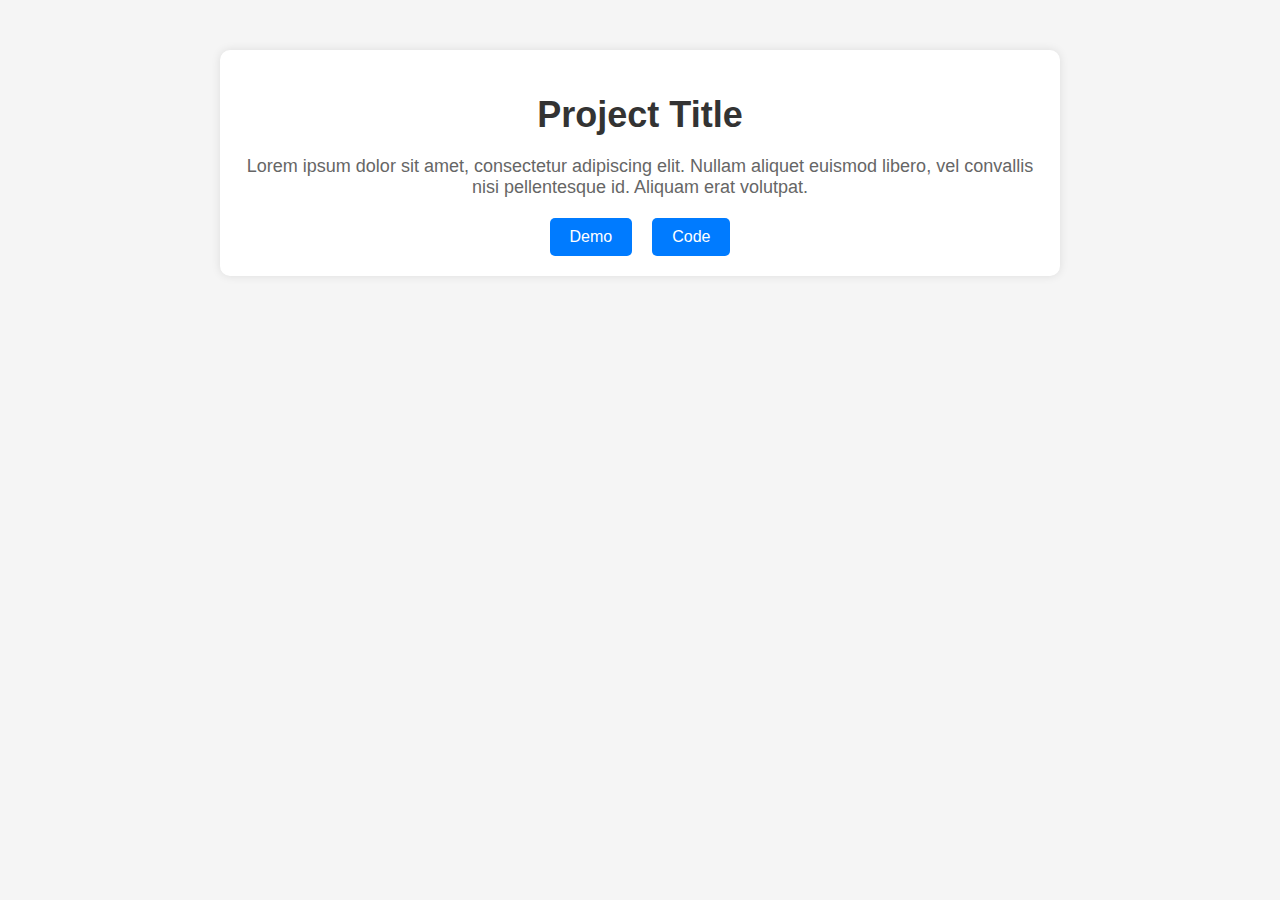
<file: files/project.html>
<!-- <!DOCTYPE html>
<html lang="en">
<head>
    <meta charset="UTF-8">
    <meta name="viewport" content="width=device-width, initial-scale=1.0">
    <title>Projects</title>
    <style>
        .center {
            text-align: center;
        }
    </style>
</head>
<body>
    <div class="center">
        <h1>Railway Announcement System using Python</h1>
        <p>Lorem ipsum dolor sit amet consectetur adipisicing elit. Veniam, totam dignissimos! Pariatur, distinctio quaerat illum, a, unde corrupti ipsa eligendi tempora nemo commodi consequuntur iure at? Libero eaque quibusdam tenetur consectetur quod ratione quidem incidunt nam placeat illum, repellat, natus sint esse voluptatum. Praesentium beatae, cumque molestias nobis exercitationem quis.</p>
    </div>
    
</body>
</html> -->


<!-- <!DOCTYPE html>
<html lang="en">
<head>
    <meta charset="UTF-8">
    <meta name="viewport" content="width=device-width, initial-scale=1.0">
    <title>Project Title</title>
    <style>
        body {
            font-family: Arial, sans-serif;
            background-color: #f5f5f5;
            margin: 0;
            padding: 0;
        }
        .container {
            max-width: 800px;
            margin: 50px auto;
            background-color: #fff;
            border-radius: 10px;
            box-shadow: 0 0 10px rgba(0, 0, 0, 0.1);
            padding: 20px;
        }
        h1 {
            font-size: 36px;
            color: #333;
            text-align: center;
        }
        p {
            font-size: 18px;
            color: #666;
            text-align: center;
            margin-top: 20px;
        }
        .links {
            display: flex;
            justify-content: center;
            margin-top: 30px;
        }
        .links a {
            text-decoration: none;
            color: #fff;
            background-color: #007bff;
            border-radius: 5px;
            padding: 10px 20px;
            margin: 0 10px;
            transition: background-color 0.3s;
        }
        .links a:hover {
            background-color: #0056b3;
        }
    </style>
</head>
<body>

<div class="container">
    <h1>Project Title</h1>
    <p>Lorem ipsum dolor sit amet, consectetur adipiscing elit. Nullam aliquet euismod libero, vel convallis nisi pellentesque id. Aliquam erat volutpat.</p>
    <div class="links">
        <a href="#" target="_blank">Demo</a>
        <a href="#" target="_blank">Code</a>
    </div>
</div>

<script>
    document.addEventListener("DOMContentLoaded", function() {
        var container = document.querySelector('.container');
        setTimeout(function() {
            container.classList.add('show');
        }, 100);
    });
</script>

</body>
</html> -->



<!-- 
<!DOCTYPE html>
<html lang="en">
<head>
    <meta charset="UTF-8">
    <meta name="viewport" content="width=device-width, initial-scale=1.0">
    <title>Project Title</title>
    <style>
        body {
            font-family: Arial, sans-serif;
            background-color: #f5f5f5;
            margin: 0;
            padding: 0;
        }
        .container {
            max-width: 800px;
            margin: 50px auto;
            background-color: #fff;
            border-radius: 10px;
            box-shadow: 0 0 10px rgba(0, 0, 0, 0.1);
            padding: 20px;
            opacity: 0;
            transform: translateY(-20px);
            transition: opacity 0.5s ease-in-out, transform 0.5s ease-in-out;
        }
        .container.show {
            opacity: 1;
            transform: translateY(0);
        }
        h1 {
            font-size: 36px;
            color: #333;
            text-align: center;
            margin-bottom: 20px;
        }
        p {
            font-size: 18px;
            color: #666;
            text-align: center;
            margin-bottom: 20px;
        }
        .links {
            display: flex;
            justify-content: center;
        }
        .links a {
            text-decoration: none;
            color: #fff;
            background-color: #007bff;
            border-radius: 5px;
            padding: 10px 20px;
            margin: 0 10px;
            transition: background-color 0.3s;
        }
        .links a:hover {
            background-color: #0056b3;
        }
    </style>
</head>
<body>

<div class="container">
    <h1>Project Title</h1>
    <p>Lorem ipsum dolor sit amet, consectetur adipiscing elit. Nullam aliquet euismod libero, vel convallis nisi pellentesque id. Aliquam erat volutpat.</p>
    <div class="links">
        <a href="#" target="_blank">Demo</a>
        <a href="#" target="_blank">Code</a>
    </div>
</div>

<script>
    document.addEventListener("DOMContentLoaded", function() {
        var container = document.querySelector('.container');
        setTimeout(function() {
            container.classList.add('show');
        }, 100);
    });
</script>

</body>
</html>  -->

<!DOCTYPE html>
<html lang="en">
<head>
    <meta charset="UTF-8">
    <meta name="viewport" content="width=device-width, initial-scale=1.0">
    <title>Project Title</title>
    <style>
        body {
            font-family: Arial, sans-serif;
            background-color: #f5f5f5;
            margin: 0;
            padding: 0;
        }
        .container {
            max-width: 800px;
            margin: 50px auto;
            background-color: #fff;
            border-radius: 10px;
            box-shadow: 0 0 10px rgba(0, 0, 0, 0.1);
            padding: 20px;
            opacity: 0;
            transform: translateY(-20px);
            transition: opacity 0.5s ease-in-out, transform 0.5s ease-in-out;
        }
        .container.show {
            opacity: 1;
            transform: translateY(0);
        }
        h1 {
            font-size: 36px;
            color: #333;
            text-align: center;
            margin-bottom: 20px;
        }
        p {
            font-size: 18px;
            color: #666;
            text-align: center;
            margin-bottom: 20px;
        }
        .links {
            display: flex;
            justify-content: center;
        }
        .links a {
            text-decoration: none;
            color: #fff;
            background-color: #007bff;
            border-radius: 5px;
            padding: 10px 20px;
            margin: 0 10px;
            transition: background-color 0.3s;
        }
        .links a:hover {
            background-color: #0056b3;
        }
    </style>
</head>
<body>

<div class="container">
    <h1>Project Title</h1>
    <p>Lorem ipsum dolor sit amet, consectetur adipiscing elit. Nullam aliquet euismod libero, vel convallis nisi pellentesque id. Aliquam erat volutpat.</p>
    <div class="links">
        <a href="#" target="_blank">Demo</a>
        <a href="#" target="_blank">Code</a>
    </div>
</div>

<script>
    document.addEventListener("DOMContentLoaded", function() {
        var container = document.querySelector('.container');
        setTimeout(function() {
            container.classList.add('show');
        }, 100);
    });
</script>

</body>
</html>
</file>
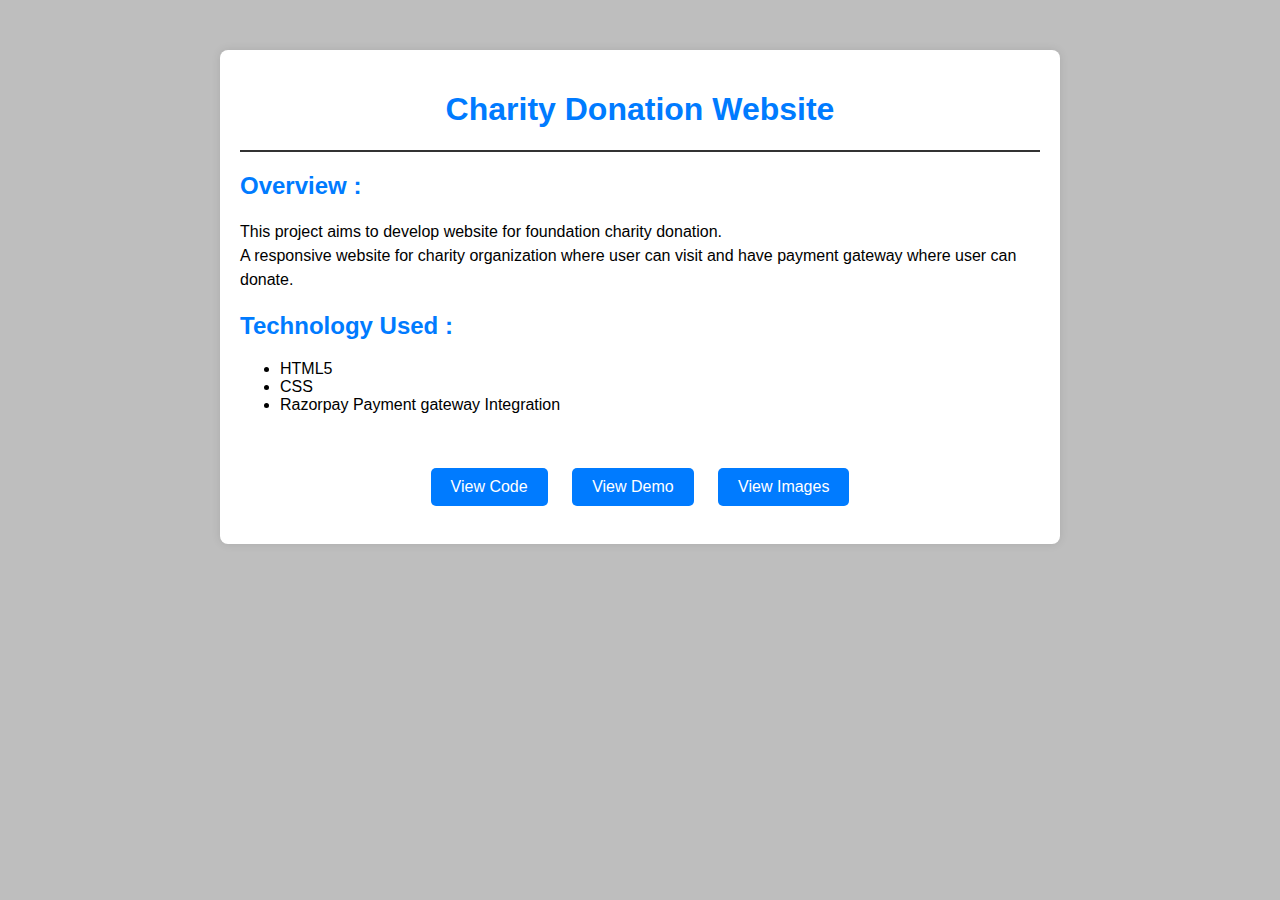
<file: files/project1.html>
<!DOCTYPE html>
<html lang="en">
<head>
  <meta charset="UTF-8">
  <meta name="viewport" content="width=device-width, initial-scale=1.0">
  <title>Website Development</title>
  <style>
    body {
      font-family: Arial, sans-serif;
      margin: 50px;
      padding: 0;
      background-color: #bebebe;
    }
    .container1 {
      max-width: 800px;
      margin: 50px auto;
      padding: 20px;
      background-color: #fff;
      border-radius: 8px;
      box-shadow: 0 0 10px rgba(0, 0, 0, 0.1);
    }
    h1 {
      text-align: center;
      color: #007bff;
    }
    h2 {
      color: #007bff;
    }
    p {
      line-height: 1.5;
    }
    .section {
      margin-bottom: 20px;
    }
    .buttons {
      text-align: center;
    }
    .button {
      display: inline-block;
      padding: 10px 20px;
      background-color: #007bff;
      color: #fff;
      text-decoration: none;
      border-radius: 5px;
      transition: background-color 0.3s ease;
      margin: 0 10px;
    }
    .button:hover {
      background-color: #0056b3;
    }
    
    hr {
      border: none;
      height: 2px;
      background-color: #333; /* Adjust the color to make it darker */
      margin: 20px 0; /* Adjust the margin as needed */
    }
  
  </style>

</head>
<body>

<div class="container1">
  <h1>Charity Donation Website</h1>
  <hr>
  
  <div class="section">
    <h2>Overview :</h2>
    <p>This project aims to develop website for foundation charity donation.
        <br>A responsive website for charity organization where user can visit and have payment gateway where user can donate.</p>
    <!-- <p>WeatherApp is a simple web application that provides users with real-time weather information based on their location. It utilizes the OpenWeatherMap API to fetch weather data and displays it in a user-friendly interface.</p> -->
  </div>
  <!-- <div class="section">
    <h2>Features :</h2>
    <ul>
        <li><strong>Disease Information:</strong> &nbsp; Users can search for information about Obstructive Sleep Apnea, including its definition, symptoms, and treatment options.

        </li>
        <br>
        <li><strong>Diagnosis System:</strong>&nbsp;  Patients can input their basic information into the system to determine whether they are at risk of Obstructive Sleep Apnea.</li>
        <br>
        <li><strong>Detection System:</strong>&nbsp;Utilizing a trained Machine Learning model, the system predicts whether the user is likely to have Obstructive Sleep Apnea based on their input data. </li>
        <br>
        <li><strong>Classification System:</strong>&nbsp;  After detection, the system calculates the Apnea-Hypopnea Index (AHI) and classifies the severity of OSA as Normal, Mild, Moderate, or Severe, providing appropriate recommendations.</li>
        <br>
        <li><strong>Report Generation: </strong> &nbsp;Upon successful detection and classification, users can download a detailed report summarizing their condition and recommended actions.</li>
      </ul>

  </div> -->

  <div class="section">
    <h2>Technology Used :</h2>
    <ul>
      <li>HTML5</li>
      <li>CSS</li>
      <!-- <li>JavaScript</li> -->
      <li> Razorpay Payment gateway Integration</li>
      <!-- <li>Flask Framework</li> -->
      <!-- <li>Python programming</li> -->
    </ul>
    <br>
  </div>
  
  <div class="buttons">
    <a href="https://github.com/mandarphirke/sparksproject" class="button" target="_blank">View Code</a>
    <a href="https://mandarphirke.github.io/sparksproject/" class="button" target="_blank">View Demo</a>
    <a href="https://drive.google.com/file/d/1yazzfngqRdXXsTA6FDxpLYjuCNkBlJ5S/view?usp=drive_link" class="button" target="_blank">View Images</a>
  </div >
  <!-- <div>

  <a href="https://github.com/mandarphirke/sparksproject" class="button" target="_blank">View Code</a>
  </div> -->
<br>
</div>


<br>
<br>


</body>
</html>
</file>
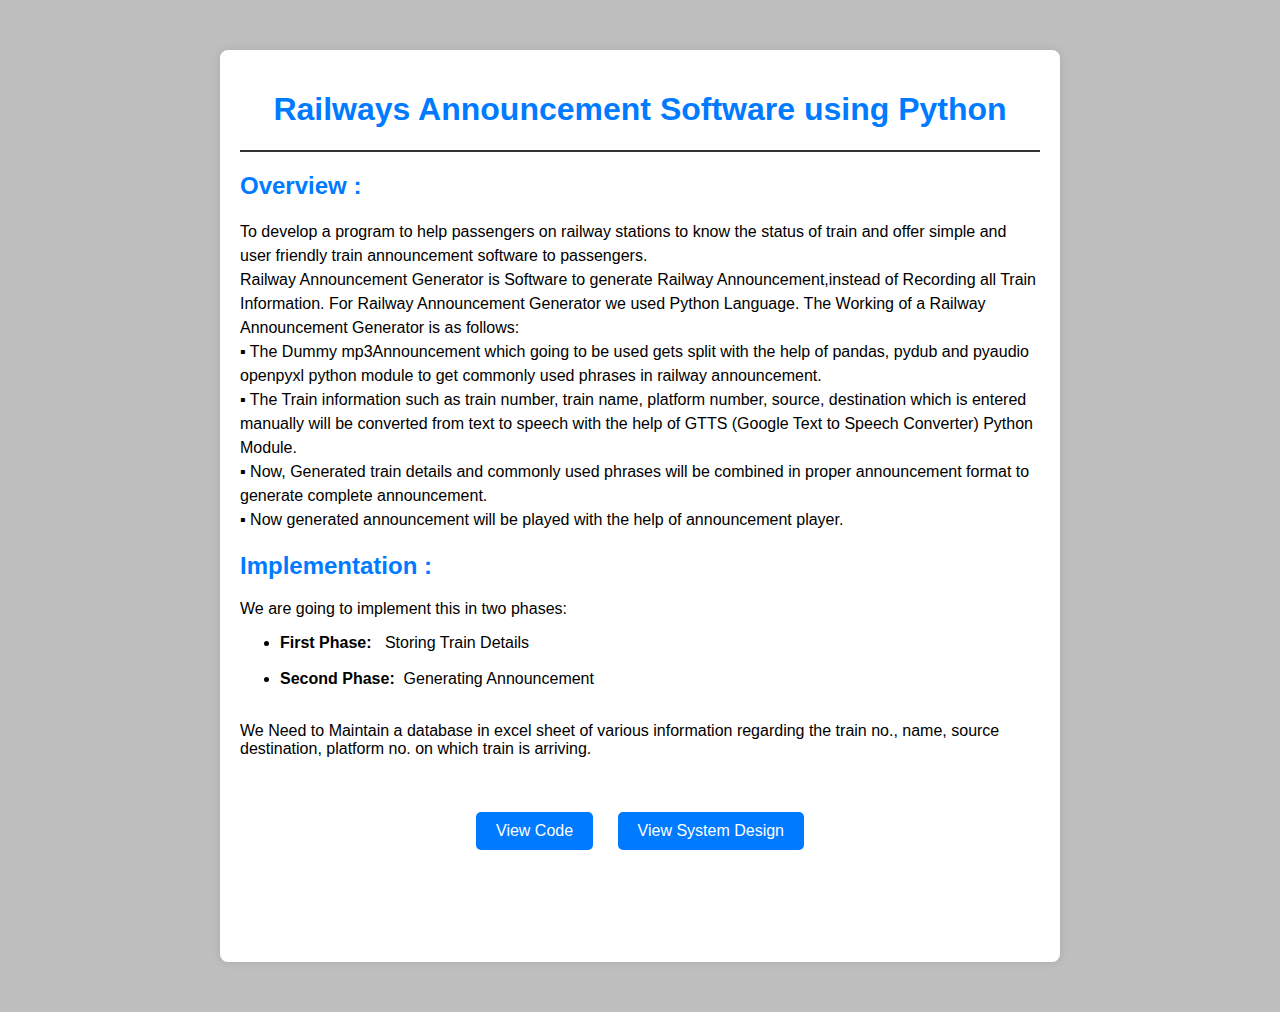
<file: files/project2.html>
<!DOCTYPE html>
<html lang="en">
<head>
  <meta charset="UTF-8">
  <meta name="viewport" content="width=device-width, initial-scale=1.0">
  <title>Announcement Software</title>
  <style>
    body {
      font-family: Arial, sans-serif;
      margin: 50px;
      padding: 0;
      background-color: #bebebe;
    }
    .container1 {
      max-width: 800px;
      margin: 50px auto;
      padding: 20px;
      background-color: #fff;
      border-radius: 8px;
      box-shadow: 0 0 10px rgba(0, 0, 0, 0.1);
    }
    h1 {
      text-align: center;
      color: #007bff;
    }
    h2 {
      color: #007bff;
    }
    p {
      line-height: 1.5;
    }
    .section {
      margin-bottom: 20px;
    }
    .buttons {
      text-align: center;
    }
    .button {
      display: inline-block;
      padding: 10px 20px;
      background-color: #007bff;
      color: #fff;
      text-decoration: none;
      border-radius: 5px;
      transition: background-color 0.3s ease;
      margin: 0 10px;
    }
    .button:hover {
      background-color: #0056b3;
    }
    
    hr {
      border: none;
      height: 2px;
      background-color: #333; /* Adjust the color to make it darker */
      margin: 20px 0; /* Adjust the margin as needed */
    }
  
  </style>

</head>
<body>

<div class="container1">
  <h1>Railways Announcement Software using Python</h1>
  <hr>
  
  <div class="section">
    <h2>Overview :</h2>
    <p>To develop a program to help passengers on railway stations to know the status of train and offer simple and user friendly train announcement software to passengers. <br>
Railway Announcement Generator is Software to generate Railway Announcement,instead of Recording all Train Information. For Railway Announcement Generator we used Python Language.
The Working of a Railway Announcement Generator is as follows: <br>
▪ The Dummy mp3Announcement which going to be used gets split with the help of pandas,
pydub and pyaudio openpyxl python module to get commonly used phrases in railway
announcement. <br>
▪ The Train information such as train number, train name, platform number, source, destination
which is entered manually will be converted from text to speech with the help of GTTS (Google
Text to Speech Converter) Python Module. <br>
▪ Now, Generated train details and commonly used phrases will be combined in proper
announcement format to generate complete announcement. <br>
▪ Now generated announcement will be played with the help of announcement player.

      </p>
  </div>

  <div class="section">
    <h2>Implementation :</h2>
    We are going to implement this in two phases:
    <ul>

        <li><strong>First Phase:</strong> &nbsp; Storing Train Details</li>
        <br>
        <li><strong>Second Phase:</strong>&nbsp;  Generating Announcement</li>
        <br>  
      </ul>
      We Need to Maintain a database in excel sheet of various information regarding the train no., name, source destination, platform no. on which train is arriving.  



  <!-- <div class="section" >
    <h2>System Design :</h2>
    
   

    <img src="images\TrainSystemDesign.jpg" style="height: 250px;">

  </div> -->
  <br>
<br>
<br>
<br>
  
  <div class="buttons">
    <a href="https://github.com/mandarphirke/Railway-Announcement-System-using-Python" class="button" target="_blank">View Code</a>
    <a href=https://drive.google.com/file/d/1TU72cMM0UhjOuCWdz2TitTd2qR4JRagK/view?usp=drive_link class="button" target="_blank">View System Design</a>
  </div>
</div>
<br>
<br>
<br>
<br>


</body>
</html>
</file>
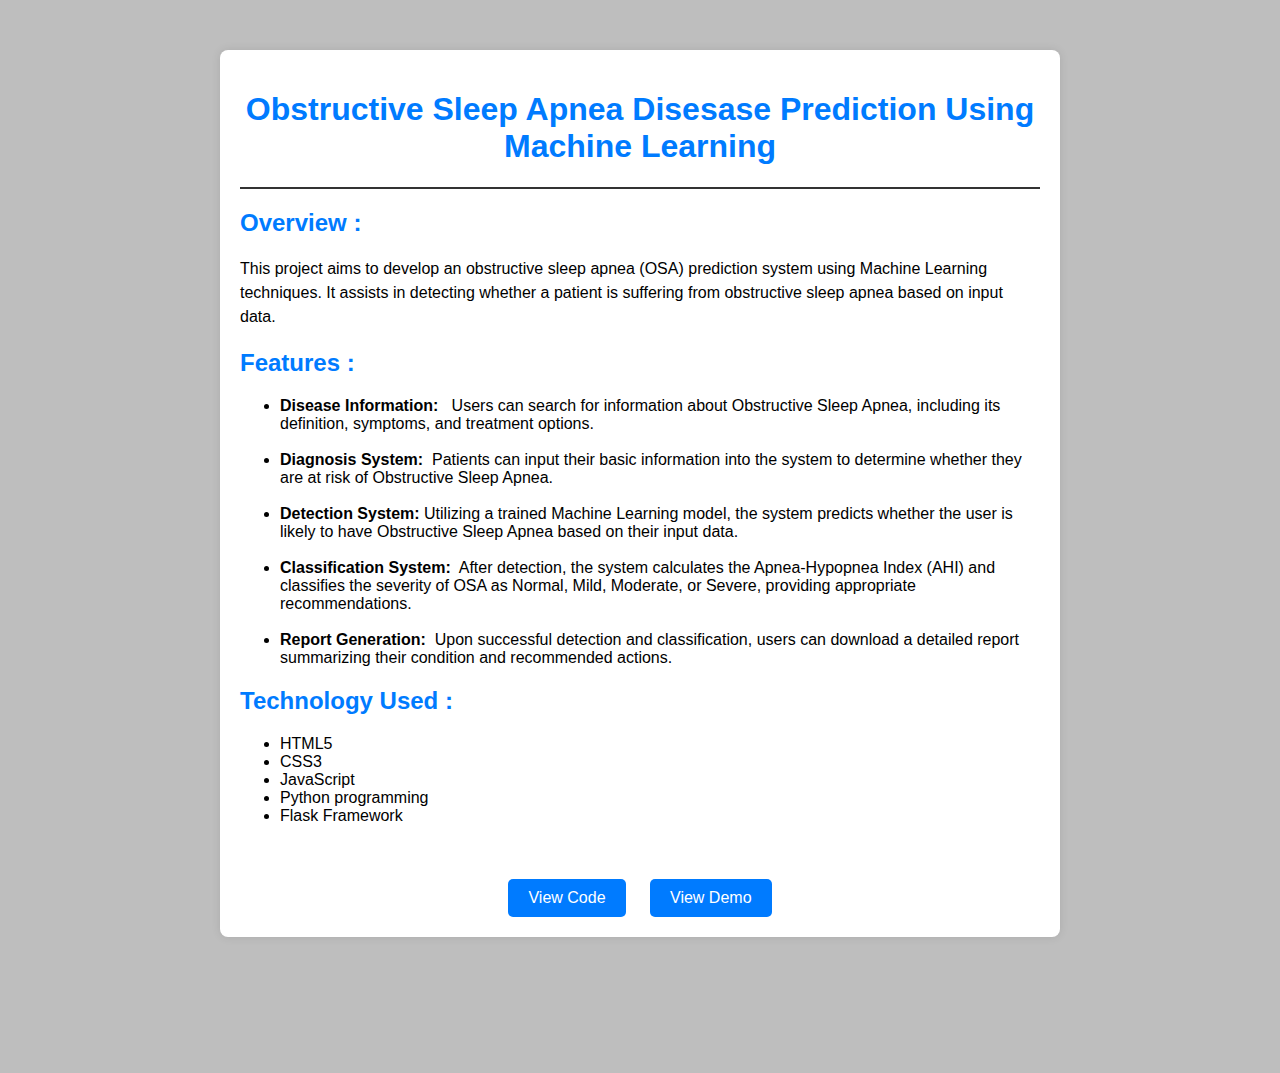
<file: files/project3.html>
<!DOCTYPE html>
<html lang="en">
<head>
  <meta charset="UTF-8">
  <meta name="viewport" content="width=device-width, initial-scale=1.0">
  <title>OSA Prediction using ML</title>
  <style>
    body {
      font-family: Arial, sans-serif;
      margin: 50px;
      padding: 0;
      background-color: #bebebe;
    }
    .container1 {
      max-width: 800px;
      margin: 50px auto;
      padding: 20px;
      background-color: #fff;
      border-radius: 8px;
      box-shadow: 0 0 10px rgba(0, 0, 0, 0.1);
    }
    h1 {
      text-align: center;
      color: #007bff;
    }
    h2 {
      color: #007bff;
    }
    p {
      line-height: 1.5;
    }
    .section {
      margin-bottom: 20px;
    }
    .buttons {
      text-align: center;
    }
    .button {
      display: inline-block;
      padding: 10px 20px;
      background-color: #007bff;
      color: #fff;
      text-decoration: none;
      border-radius: 5px;
      transition: background-color 0.3s ease;
      margin: 0 10px;
    }
    .button:hover {
      background-color: #0056b3;
    }
    
    hr {
      border: none;
      height: 2px;
      background-color: #333; /* Adjust the color to make it darker */
      margin: 20px 0; /* Adjust the margin as needed */
    }
  
  </style>

</head>
<body>

<div class="container1">
  <h1>Obstructive Sleep Apnea Disesase Prediction Using Machine Learning</h1>
  <hr>
  
  <div class="section">
    <h2>Overview :</h2>
    <p>This project aims to develop an obstructive sleep apnea (OSA) prediction system using Machine Learning techniques. It assists in detecting whether a patient is suffering from obstructive sleep apnea based on input data.</p>
    <!-- <p>WeatherApp is a simple web application that provides users with real-time weather information based on their location. It utilizes the OpenWeatherMap API to fetch weather data and displays it in a user-friendly interface.</p> -->
  </div>
  <div class="section">
    <h2>Features :</h2>
    <ul>
        <li><strong>Disease Information:</strong> &nbsp; Users can search for information about Obstructive Sleep Apnea, including its definition, symptoms, and treatment options.

        </li>
        <br>
        <li><strong>Diagnosis System:</strong>&nbsp;  Patients can input their basic information into the system to determine whether they are at risk of Obstructive Sleep Apnea.</li>
        <br>
        <li><strong>Detection System:</strong>&nbsp;Utilizing a trained Machine Learning model, the system predicts whether the user is likely to have Obstructive Sleep Apnea based on their input data. </li>
        <br>
        <li><strong>Classification System:</strong>&nbsp;  After detection, the system calculates the Apnea-Hypopnea Index (AHI) and classifies the severity of OSA as Normal, Mild, Moderate, or Severe, providing appropriate recommendations.</li>
        <br>
        <li><strong>Report Generation: </strong> &nbsp;Upon successful detection and classification, users can download a detailed report summarizing their condition and recommended actions.</li>
      </ul>

  </div>

  <div class="section">
    <h2>Technology Used :</h2>
    <ul>
      <li>HTML5</li>
      <li>CSS3</li>
      <li>JavaScript</li>
      <li>Python programming</li>
      <li>Flask Framework</li>
      <!-- <li>Python programming</li> -->
    </ul>
    <br>
  </div>
  
  <div class="buttons">
    <a href="https://github.com/mandarphirke" class="button" target="_blank">View Code</a>
    <a href="https://drive.google.com/file/d/1lbRREaTOyDfEi7nAZ1YxAbpzHiUB-DgI/view?usp=drive_link" class="button" target="_blank">View Demo</a>
  </div>
</div>
<br>
<br>


</body>
</html>
</file>
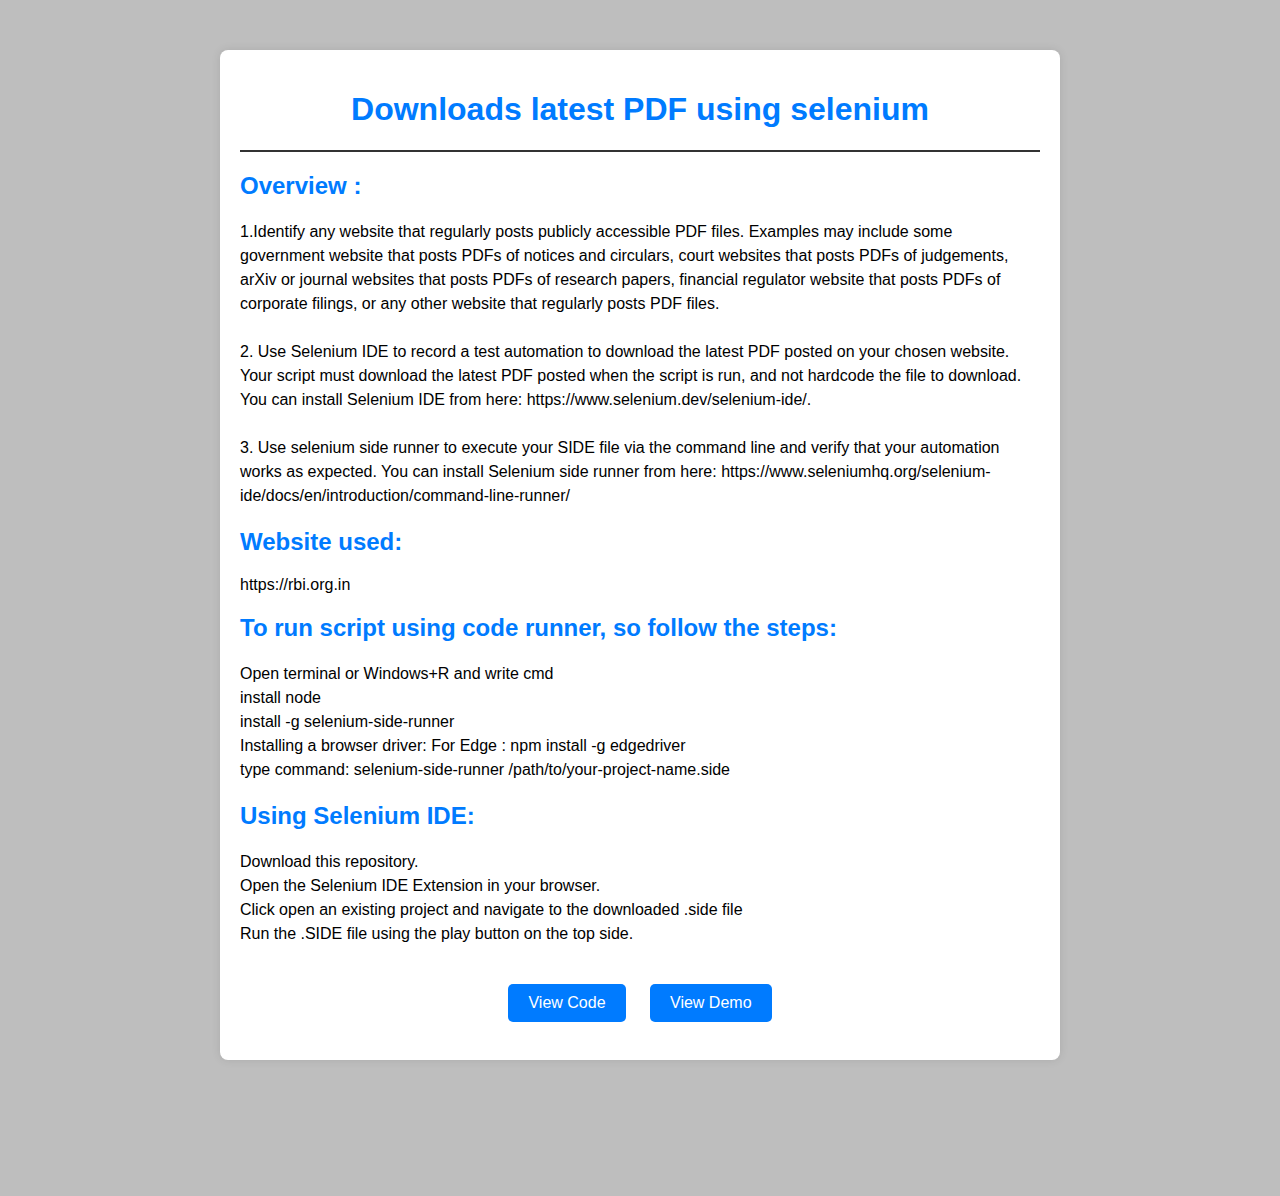
<file: files/project5.html>
<!DOCTYPE html>
<html lang="en">
<head>
  <meta charset="UTF-8">
  <meta name="viewport" content="width=device-width, initial-scale=1.0">
  <title>Microsoft Project</title>
  <style>
    body {
      font-family: Arial, sans-serif;
      margin: 50px;
      padding: 0;
      background-color: #bebebe;
    }
    .container1 {
      max-width: 800px;
      margin: 50px auto;
      padding: 20px;
      background-color: #fff;
      border-radius: 8px;
      box-shadow: 0 0 10px rgba(0, 0, 0, 0.1);
    }
    h1 {
      text-align: center;
      color: #007bff;
    }
    h2 {
      color: #007bff;
    }
    p {
      line-height: 1.5;
    }
    .section {
      margin-bottom: 20px;
    }
    .buttons {
      text-align: center;
    }
    .button {
      display: inline-block;
      padding: 10px 20px;
      background-color: #007bff;
      color: #fff;
      text-decoration: none;
      border-radius: 5px;
      transition: background-color 0.3s ease;
      margin: 0 10px;
    }
    .button:hover {
      background-color: #0056b3;
    }
    
    hr {
      border: none;
      height: 2px;
      background-color: #333; /* Adjust the color to make it darker */
      margin: 20px 0; /* Adjust the margin as needed */
    }
  
  </style>

</head>
<body>

<div class="container1">
  <h1>Downloads latest PDF using selenium</h1>
  <hr>
  
  <div class="section">
    <h2>Overview :</h2>
    <p>  
        1.Identify any website that regularly posts publicly accessible PDF files. Examples may include some government website that posts PDFs of notices and circulars, court websites that posts PDFs of judgements, arXiv or journal websites that posts PDFs of research papers, financial regulator website that posts PDFs of corporate filings, or any other website that regularly posts PDF files.
    <br>
    <br>
        2. Use Selenium IDE to record a test automation to download the latest PDF posted on your chosen website. Your script must download the latest PDF posted when the script is run, and not hardcode the file to download. You can install Selenium IDE from here: https://www.selenium.dev/selenium-ide/.
      <br> 
      <br> 
        3. Use selenium side runner to execute your SIDE file via the command line and verify that your automation works as expected. You can install Selenium side runner from here: https://www.seleniumhq.org/selenium-ide/docs/en/introduction/command-line-runner/ </p>
        
  </div>
  


  <div class="section">
    <h2>Website used: </h2> 
                        https://rbi.org.in

        
  </div>

  <div class="section">
    <h2>To run script using code runner, so follow the steps:</h2>
    <p>  

Open terminal or Windows+R and write cmd <br>

install node <br>

install -g selenium-side-runner <br>

Installing a browser driver: For Edge : npm install -g edgedriver <br>

type command: selenium-side-runner /path/to/your-project-name.side <br>
</div>

<div class="section">
<h2>Using Selenium IDE:</h2>
<p>
    Download this repository. <br>
Open the Selenium IDE Extension in your browser. <br>
Click open an existing project and navigate to the downloaded .side file  <br>
Run the .SIDE file using the play button on the top side. <br>
</p>
  </div>
  
  <br>
  
  
  
  <div class="buttons">
    <a href="https://github.com/mandarphirke/Assessment" class="button" target="_blank">View Code</a>
    <a href="#" class="button" target="_blank">View Demo</a>
  </div>
  <br>
</div>
<br>
<br>


</body>
</html>
</file>
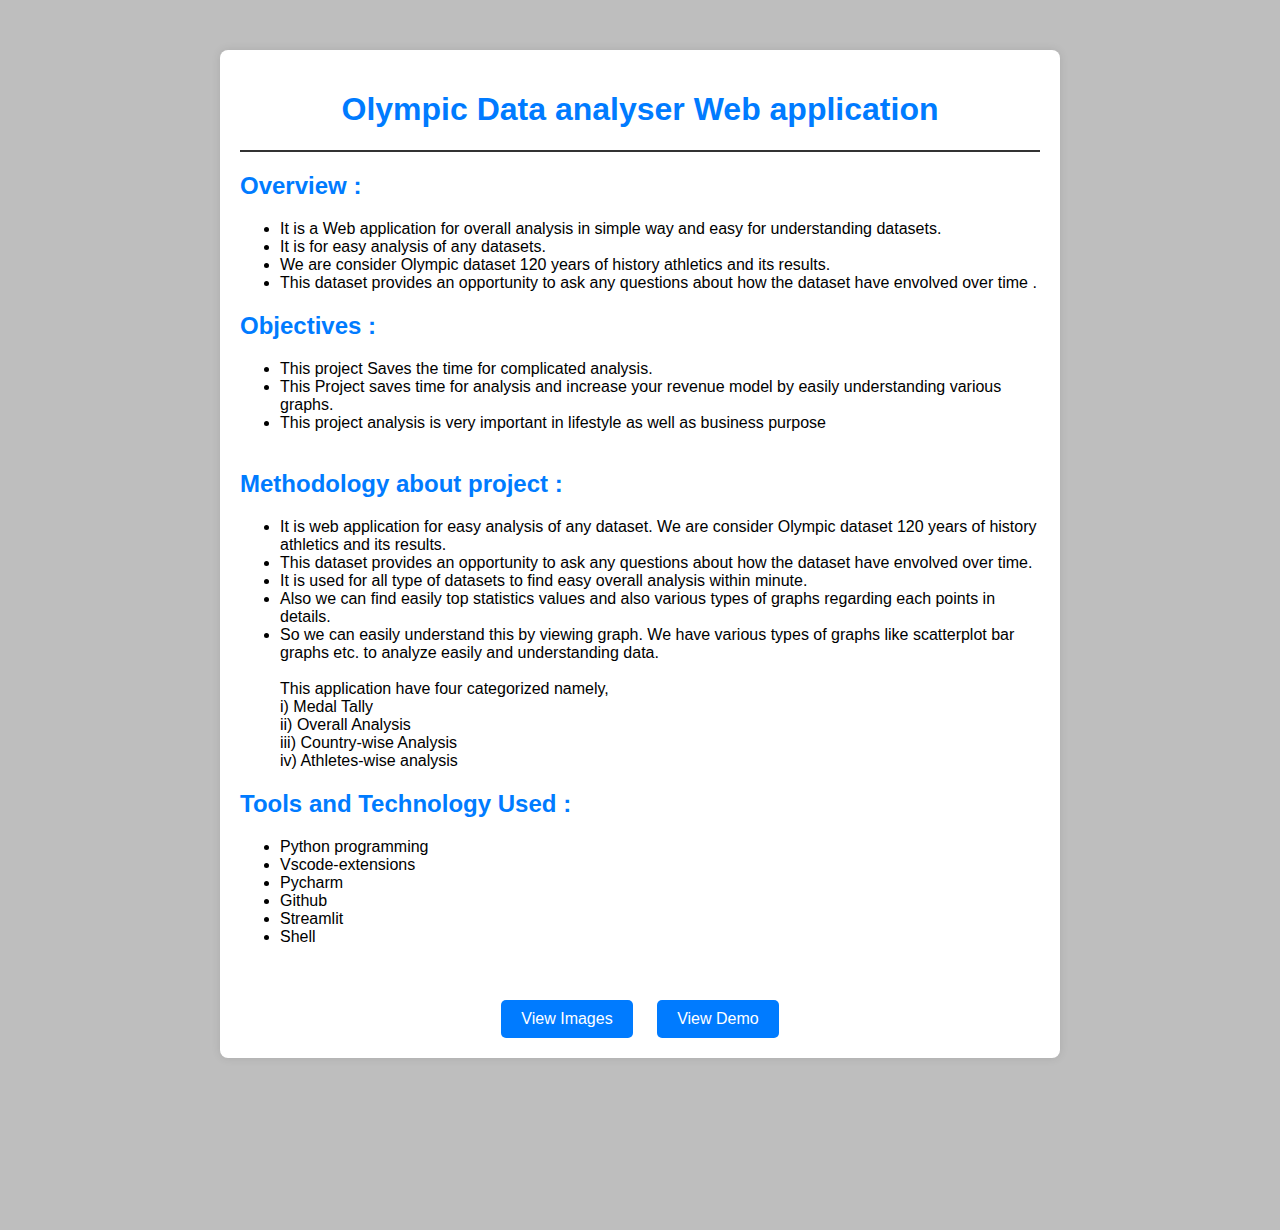
<file: files/project6.html>
<!DOCTYPE html>
<html lang="en">
<head>
  <meta charset="UTF-8">
  <meta name="viewport" content="width=device-width, initial-scale=1.0">
  <title>Sports Data-Bit AI Web application</title>
  <style>
    body {
      font-family: Arial, sans-serif;
      margin: 50px;
      padding: 0;
      background-color: #bebebe;
    }
    .container1 {
      max-width: 800px;
      margin: 50px auto;
      padding: 20px;
      background-color: #fff;
      border-radius: 8px;
      box-shadow: 0 0 10px rgba(0, 0, 0, 0.1);
    }
    h1 {
      text-align: center;
      color: #007bff;
    }
    h2 {
      color: #007bff;
    }
    p {
      line-height: 1.5;
    }
    .section {
      margin-bottom: 20px;
    }
    .buttons {
      text-align: center;
    }
    .button {
      display: inline-block;
      padding: 10px 20px;
      background-color: #007bff;
      color: #fff;
      text-decoration: none;
      border-radius: 5px;
      transition: background-color 0.3s ease;
      margin: 0 10px;
    }
    .button:hover {
      background-color: #0056b3;
    }
    
    hr {
      border: none;
      height: 2px;
      background-color: #333; /* Adjust the color to make it darker */
      margin: 20px 0; /* Adjust the margin as needed */
    }
  
  </style>

</head>
<body>

<div class="container1">
  <h1>Olympic Data analyser Web application</h1>
  <hr>
  
  <div class="section">
    <h2>Overview :</h2>
    <p><ul> <li>It is a Web application for overall analysis in simple way and easy
        for understanding datasets.</li> 
        <li>It is for easy analysis of any datasets.<br></li> 
        <li>We are consider Olympic dataset 120 years of history athletics
            and its results.<br></li> 
        <li>This dataset provides an opportunity to ask any questions about
            how the dataset have envolved over time .</li> 
        
</ul>
    </p>
  </div>

  <div class="section">
    <h2>Objectives :</h2>
    <ul>
        <li>This project Saves the time for complicated analysis.
<br>
        </li>
   
        <li>This Project saves time for analysis and increase your revenue model by easily understanding various graphs.  </li>
    
        <li>This project analysis is very important in lifestyle as
            well as business purpose </li>
        <br>
        <!-- <li><strong>Classification System:</strong>&nbsp;  After detection, the system calculates the Apnea-Hypopnea Index (AHI) and classifies the severity of OSA as Normal, Mild, Moderate, or Severe, providing appropriate recommendations.</li>
        <br>
        <li><strong>Report Generation: </strong> &nbsp;Upon successful detection and classification, users can download a detailed report summarizing their condition and recommended actions.</li> -->
      </ul>

  </div>




  <div class="section">
    <h2>Methodology about project :</h2>
    <ul>
        <li>It is web application for easy analysis of any dataset. We are consider Olympic dataset 120
            years of history athletics and its results.
<br>
        </li>
   
        <li>This dataset provides an opportunity to ask any questions about how the dataset have
            envolved over time.  </li>
    
        <li>It is used for all type of datasets to find easy overall analysis within minute.</li>

        <li> Also we can find easily top statistics values and also various types of graphs regarding each
            points in details.</li>

        <li>So we can easily understand this by viewing graph. We have various types of graphs like
                scatterplot bar graphs etc. to analyze easily and understanding data.</li>

        <br>

        This application have four categorized namely, <br>
        i) Medal Tally <br>
        ii) Overall Analysis <br>
        iii) Country-wise Analysis <br>
        iv) Athletes-wise analysis
      </ul>

  </div>

  <div class="section">
    <h2>Tools and Technology Used :</h2>
    <ul>
        <li>Python programming</li>
        <li>Vscode-extensions</li>
         <li>Pycharm</li>
         <li>Github</li>  
        <li>Streamlit</li>
        <li>Shell</li>
    </ul>
<br>

  </div>
  
  <div class="buttons">
    <a href="https://drive.google.com/file/d/1z5kvScpej5CR9NIBGsmhJEUcbRNzM3no/view?usp=sharing" class="button" target="_blank">View Images</a>
    <a href="http://youtu.be/BvfSkHyHpqg
    " class="button" target="_blank">View Demo</a>
  </div>
</div>
<br>
<br>
<br>
<br>



</body>
</html>
</file>
